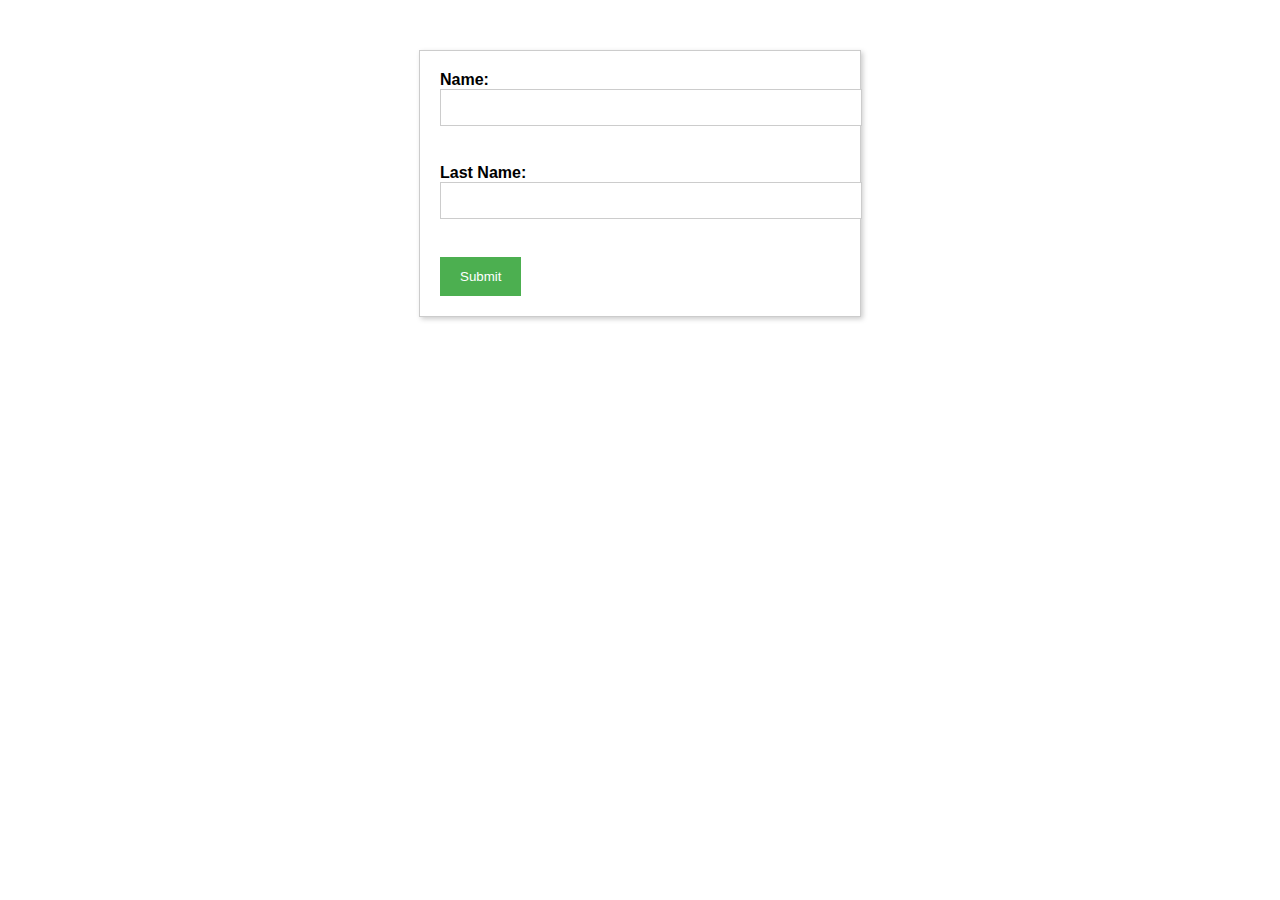
<file: index.html>
<!DOCTYPE html>
<html>
<head>
  <title>Formulaire de soumission</title>
  <style>
    /* Ajout de styles pour la mise en forme de la page */
    body {
      font-family: Arial, sans-serif;
      margin: 0;
      padding: 0;
    }
    /* Styles pour la forme elle-même */
    form {
      margin: 50px auto;
      width: 400px;
      border: 1px solid #ccc;
      padding: 20px;
      box-shadow: 2px 2px 5px #ccc;
    }
    /* Styles pour les étiquettes */
    label {
      font-weight: bold;
      margin-right: 10px;
    }
    /* Styles pour les champs de saisie */
    input[type="text"] {
      padding: 10px;
      width: 100%;
      margin-bottom: 20px;
      border: 1px solid #ccc;
    }
    /* Style pour le bouton de soumission */
    input[type="submit"] {
      background-color: #4CAF50;
      color: white;
      padding: 12px 20px;
      border: none;
      cursor: pointer;
    }
    input[type="submit"]:hover {
      background-color: #45a049;
    }
  </style>
</head>
<body>
  <form method="post" action="submit.php">
    <label for="name">Name:</label>
    <input type="text" id="name" name="name"><br><br>
    <label for="lastname">Last Name:</label>
    <input type="text" id="lastname" name="lastname"><br><br>
    <input type="submit" name="submit" value="Submit">
  </form>
</body>
</html>
</file>
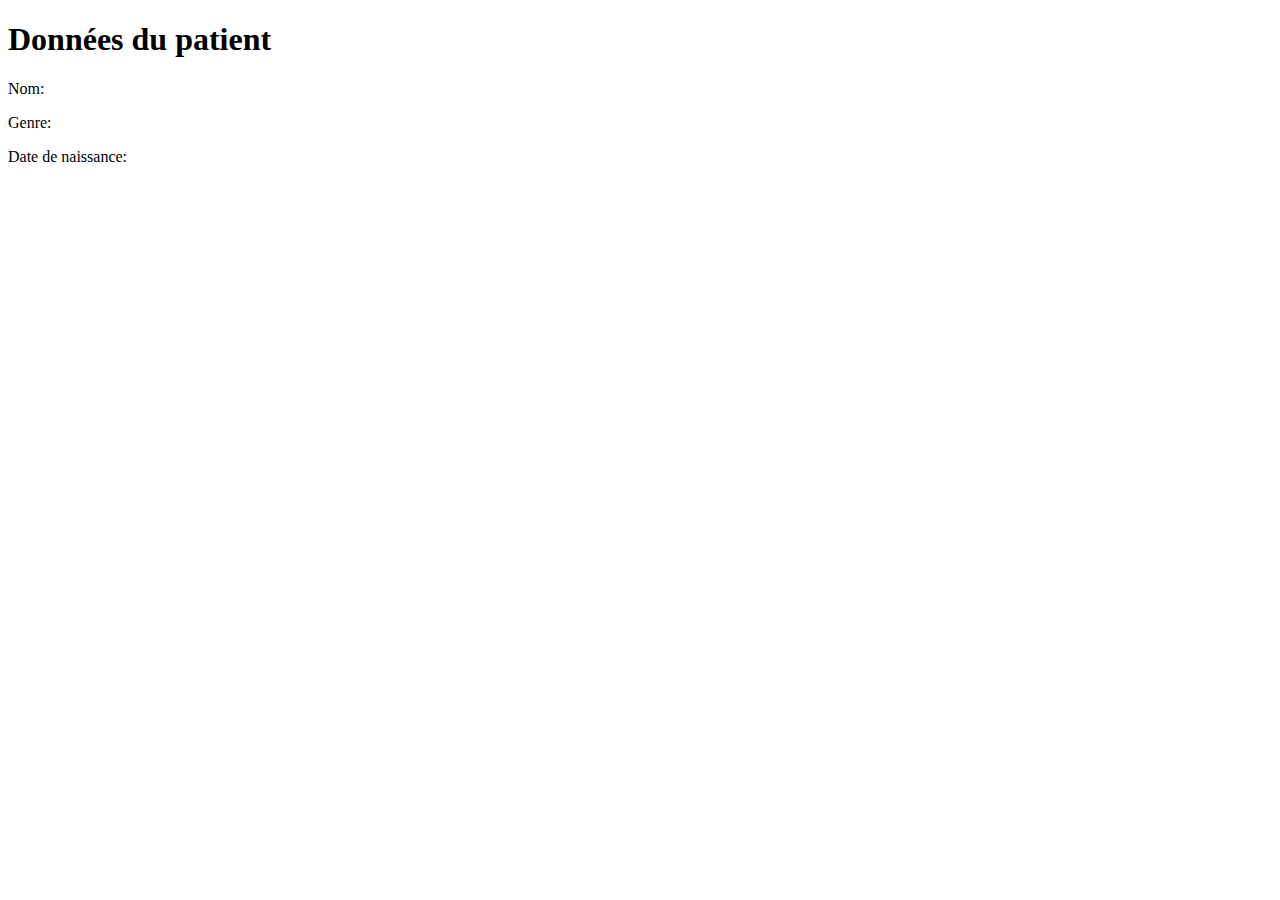
<file: patient.html>
<!DOCTYPE html>
<html>
<head>
    <meta charset="UTF-8">
    <title>Données du patient</title>
</head>
<body>
    <h1>Données du patient</h1>
    <p>Nom: <span id="patientName"></span></p>
    <p>Genre: <span id="patientGender"></span></p>
    <p>Date de naissance: <span id="patientBirthDate"></span></p>

    <script>
        // Récupérer les données du patient à partir de la chaîne de requête de l'URL
        var urlParams = new URLSearchParams(window.location.search);
        var patientName = urlParams.get("name");
        var patientGender = urlParams.get("gender");
        var patientBirthDate = urlParams.get("birthdate");

        // Afficher les données du patient dans la page
        document.getElementById("patientName").innerText = patientName;
        document.getElementById("patientGender").innerText = patientGender;
        document.getElementById("patientBirthDate").innerText = patientBirthDate;
    </script>
</body>
</html>
</file>
